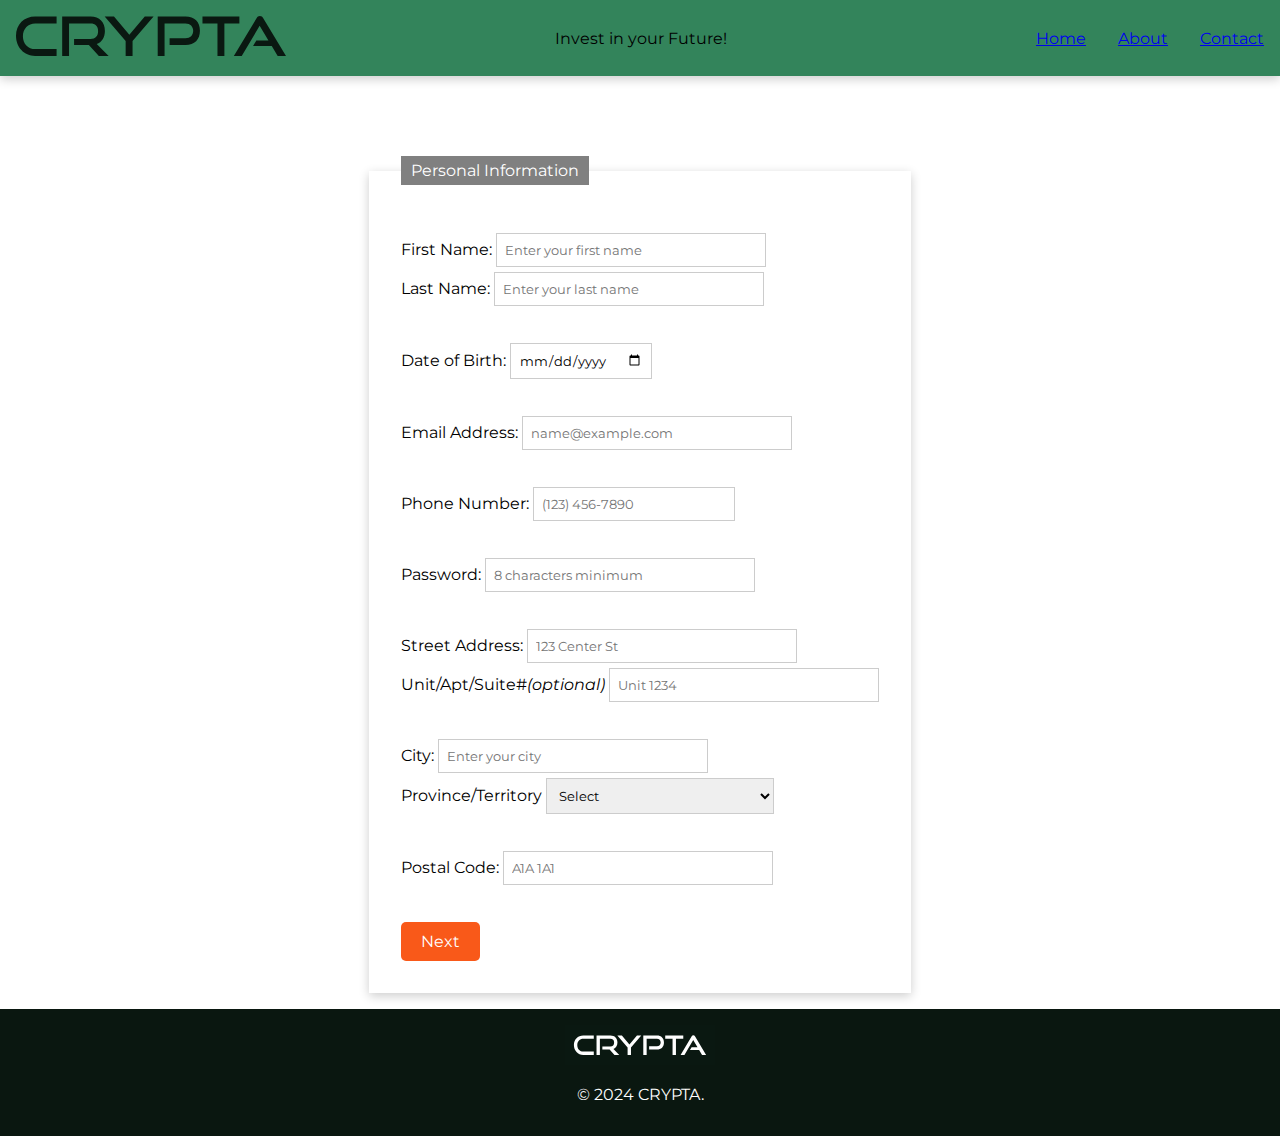
<file: index.html>
<!DOCTYPE html>
<html lang="en">
<head>
    <meta charset="UTF-8">
    <meta name="viewport" content="width=device-width, initial-scale=1.0">
    <title>Cryta Signup</title>
    <link rel="stylesheet" href="styles.css">
    <link href="https://fonts.googleapis.com/css2?family=Madimi+One&family=Montserrat:ital,wght@0,100..900;1,100..900&display=swap" rel="stylesheet">
    <script src="scripts.js" defer></script>
</head>
<body>
    <nav class="topnav">
        <a class="clogo" href="#"><img height="40" src="./Assets/cryptalogo2.svg" alt="Crypta Logo"></a>
        <p>Invest in your Future!</p>
        <ul class="links">
            <li><a href="#home" class="hover">Home</a></li>
            <li><a href="#about" class="hover">About</a></li>
            <li><a href="#contacts" class="hover">Contact</a></li>
        </ul>
    </nav>
    <main>
        <div class="progress-container">
            <div class="progress-bar" id="progressBar"></div>
          </div>
        <form action="./financial-info.html" id="step1">

        <fieldset id="pinfo">
            <legend>Personal Information</legend>
            <div>
                <label for="firstname">First Name:</label>
                <input type="text" class="text-area" id="firstname" name="firstname" maxlength="30" placeholder="Enter your first name" required>
            <div>
                <label for="lastname">Last Name:</label>
                <input type="text" class="text-area" id="lastname" name="lastname" maxlength="30" placeholder="Enter your last name" required>
            </div>
            </div>
            <div>
                <label for="dob">Date of Birth:</label>
                <input type="date" id="dob" required>
            </div>
            <div>
                <label for="email">Email Address:</label>
                <input type="email" class="text-area" id="email" maxlength="40" placeholder="name@example.com" required>
            </div>
            <div>
                <label for="phone">Phone Number:</label>
                <input type="tel" id="phone" name="phone" placeholder="(123) 456-7890" pattern="\(\d{3}\) \d{3}-\d{4}" title="Format: (123) 456-7890" required>
            </div>
            <div>
                <label for="password">Password:</label>
                <input type="password" class="text-area" id="password" minlength="8" maxlength="30" placeholder="8 characters minimum" required>
            </div>

            <div>
                <label for="street">Street Address:</label>
                <input type="text" class="text-area" id="street" name="street" placeholder="123 Center St" required>
            <div>
                <label for="unit">Unit/Apt/Suite#<i>(optional)</i></label>
                <input type="text" class="text-area" id="unit" name="unit" placeholder="Unit 1234">
            </div>
            </div>
            <div>
                <label for="city">City:</label>
                <input type="text" class="text-area" id="city" name="city" placeholder="Enter your city" required>
            <div>
                <label for="province">Province/Territory</label>
                <select id="province" name="province" required>
                    <option value="">Select</option>
                    <option value="alberta">Alberta</option>
                    <option value="british-columbia">British Columbia</option>
                    <option value="manitoba">Manitoba</option>
                    <option value="new-brunswick">New Brunswick</option>
                    <option value="newfoundlan-labrador">Newfoundland and Labrador</option>
                    <option value="nova-scotia">Nova Scotia</option>
                    <option value="ontario">Ontario</option>
                    <option value="prince-edward-island">Prince Edward Island</option>
                    <option value="quebec">Quebec</option>
                    <option value="saskatchewan">Saskatchewan</option>
                    <option value="northwest-territories">Northwest Territories</option>
                    <option value="nunavut">Nunavut</option>
                    <option value="yukon">Yukon</option>
                </select>
            </div>
            </div>
            <div>
                <label for="postalcode">Postal Code:</label>
                <input type="text" class="text-area" id="postalcode" name="postalcode" title="Canadian postal code e.g., A1A 1A1" placeholder="A1A 1A1" required>
            </div>
            <button type="submit" class="btn">Next</button>
        </fieldset>
        </form>
    </main>

    <footer class="footer">
        <a href="#home"><img height="40" src="./Assets/crypta2.svg" alt="Footer Logo"></a>
        <p>&copy; 2024 CRYPTA.</p>
    </footer>

</body>
</html>
</file>
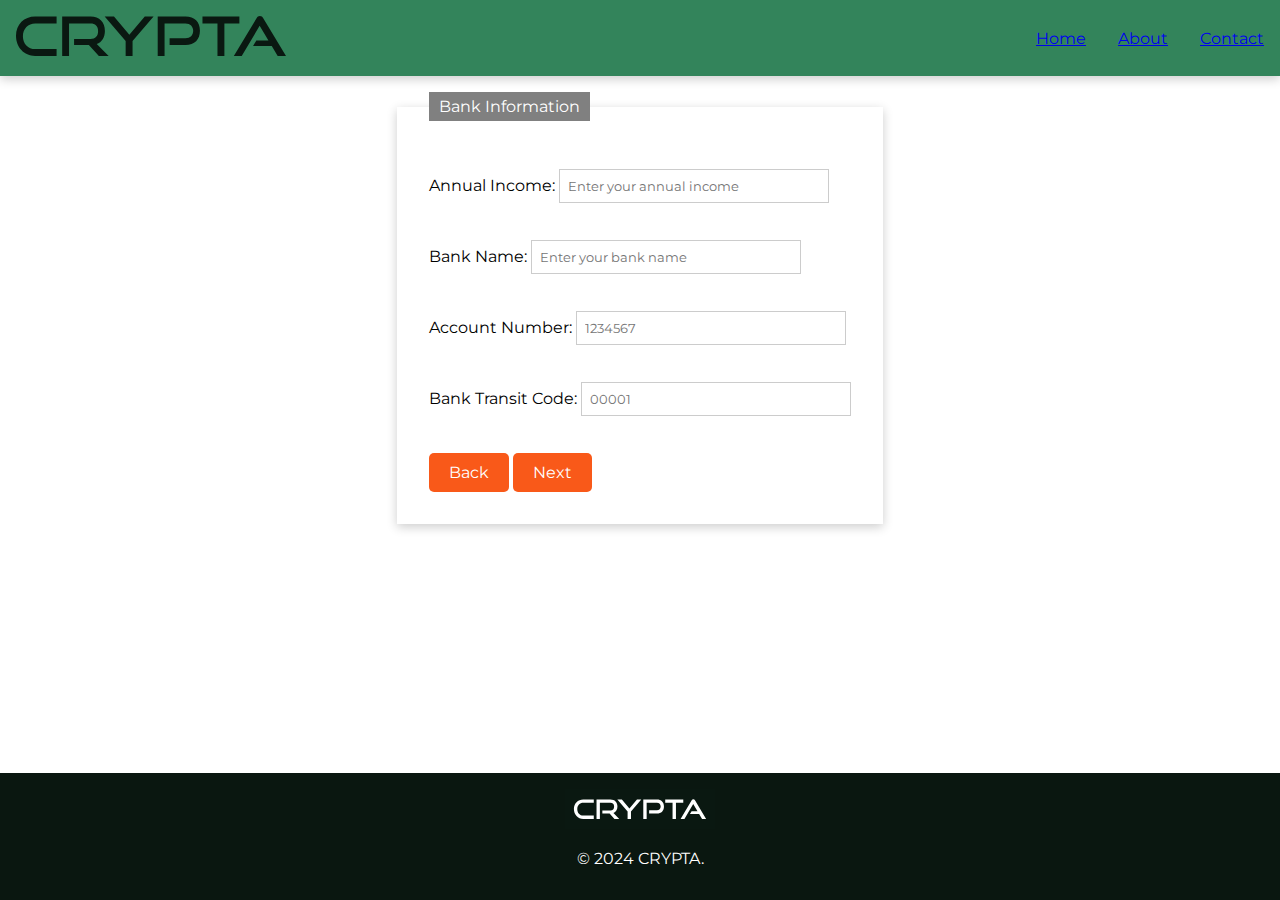
<file: financial-info.html>
<!DOCTYPE html>
<html lang="en">
<head>
    <meta charset="UTF-8">
    <meta name="viewport" content="width=device-width, initial-scale=1.0">
    <title>Crypta Financial Info</title>
    <link rel="stylesheet" href="styles.css">
    <link href="https://fonts.googleapis.com/css2?family=Madimi+One&family=Montserrat:ital,wght@0,100..900;1,100..900&display=swap" rel="stylesheet">
    <script src="scripts.js" defer></script>
</head>
<body>

    <nav class="topnav">
        <a class="clogo" href="#"><img height="40" src="./Assets/cryptalogo2.svg" alt="Crypta Logo"></a>
        <ul class="links">
            <li><a href="#home">Home</a></li>
            <li><a href="#about">About</a></li>
            <li><a href="#contacts">Contact</a></li>
        </ul>
    </nav>

    <main>
        <form action="./investment-profile.html" id="step2">
        <fieldset id="finfo">
            <legend>Bank Information</legend>
            <div>
                <label for="income">Annual Income:</label>
                <input type="text" id="income" class="text-area" name="income" placeholder="Enter your annual income" required>
            </div>
            <div>
                <label for="bankname">Bank Name:</label>
                <input type="text" id="bankname" class="text-area" name="bankname" placeholder="Enter your bank name" title="Please enter your bank name" required>
            </div>
            <div>
                <label for="account">Account Number:</label>
                <input type="text" id="account" class="text-area" name="account" placeholder="1234567" maxlength="7" title="Please enter a 7 digit number" pattern="\d{7}" required>
            </div>
            <div>
                <label for="transit">Bank Transit Code:</label>
                <input type="text" id="transit" class="text-area" name="transit" placeholder="00001" pattern="\d{5}" maxlength="5" title="Please enter a 5 digit number" required>
            </div>
            <a href="index.html" class="btn">Back</a>
            <button type="submit" class="btn">Next</button>
        </fieldset>
        </form>
    </main>

    <footer class="footer">
        <a href="#home"><img height="40" src="./Assets/crypta2.svg" alt="Footer Logo"></a>
        <p>&copy; 2024 CRYPTA.</p>
    </footer>

</body>
</html>
</file>
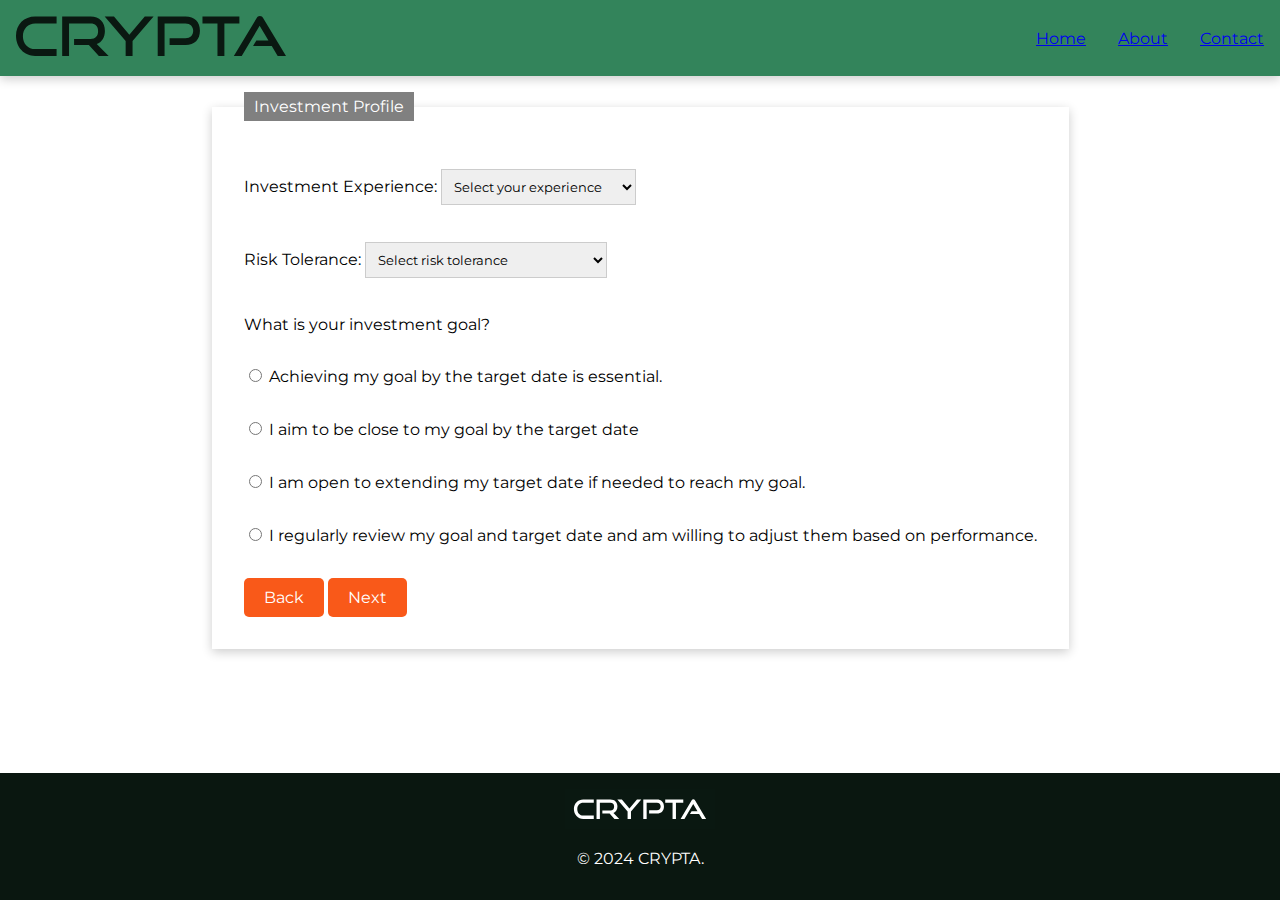
<file: investment-profile.html>
<!DOCTYPE html>
<html lang="en">
<head>
    <meta charset="UTF-8">
    <meta name="viewport" content="width=device-width, initial-scale=1.0">
    <title>Crypta Investment Profile</title>
    <link rel="stylesheet" href="styles.css">
    <link href="https://fonts.googleapis.com/css2?family=Madimi+One&family=Montserrat:ital,wght@0,100..900;1,100..900&display=swap" rel="stylesheet">
    <script src="scripts.js" defer></script>
</head>
<body>

    <nav class="topnav">
        <a class="clogo" href="#"><img height="40" src="./Assets/cryptalogo2.svg" alt="Crypta Logo"></a>
        <ul class="links">
            <li><a href="#home">Home</a></li>
            <li><a href="#about">About</a></li>
            <li><a href="#contacts">Contact</a></li>
        </ul>
    </nav>

    <main>
        <form action="./terms.html" id="step3">
        <fieldset id="invprofile">
            <legend>Investment Profile</legend>
            <div>
                <label for="exp">Investment Experience:</label>
                <select id="exp" name="exp" required>
                    <option value="">Select your experience</option>
                    <option value="low">Low (0-1 year)</option>
                    <option value="medium">Medium(1-3 years)</option>
                    <option value="high">High(more than 5 years)</option>
                </select>
            </div>
            <div>
                <label for="risk">Risk Tolerance:</label>
                <select id="risk" name="risk" required>
                    <option value="">Select risk tolerance</option>
                    <option value="low">Low (more stable)</option>
                    <option value="medium">Medium (balanced risk/reward)</option>
                    <option value="high">High (potential loss)</option>
                </select>
            </div>
            <div>What is your investment goal?</div>
            <div>
                <input type="radio" id="goal1" value="on-time" name="invstgoal" required>
                <label for="goal1" class="radio-label">Achieving my goal by the target date is essential.</label>
            </div>
            <div>
                <input type="radio" id="goal2" value="goal-by-date" name="invstgoal" required>
                <label for="goal2" class="radio-label">I aim to be close to my goal by the target date</label>
            </div>
                <input type="radio" id="goal3" value="target-date" name="invstgoal" required>
                <label for="goal3" class="radio-label">I am open to extending my target date if needed to reach my goal.
                </label>
            <div>
                <input type="radio" id="goal4" value="review-goal" name="invstgoal" required>
                <label for="goal4" class="radio-label">I regularly review my goal and target date and am willing to adjust them based on performance.</label> 
            </div>
            <a href="financial-info.html" class="btn">Back</a>
            <button type="submit" class="btn">Next</button>
        </fieldset>
        </form>

    </main>

    <footer class="footer">
        <a href="#home"><img height="40" src="./Assets/crypta2.svg" alt="Footer Logo"></a>
        <p>&copy; 2024 CRYPTA.</p>
    </footer>

</body>
</html>
</file>
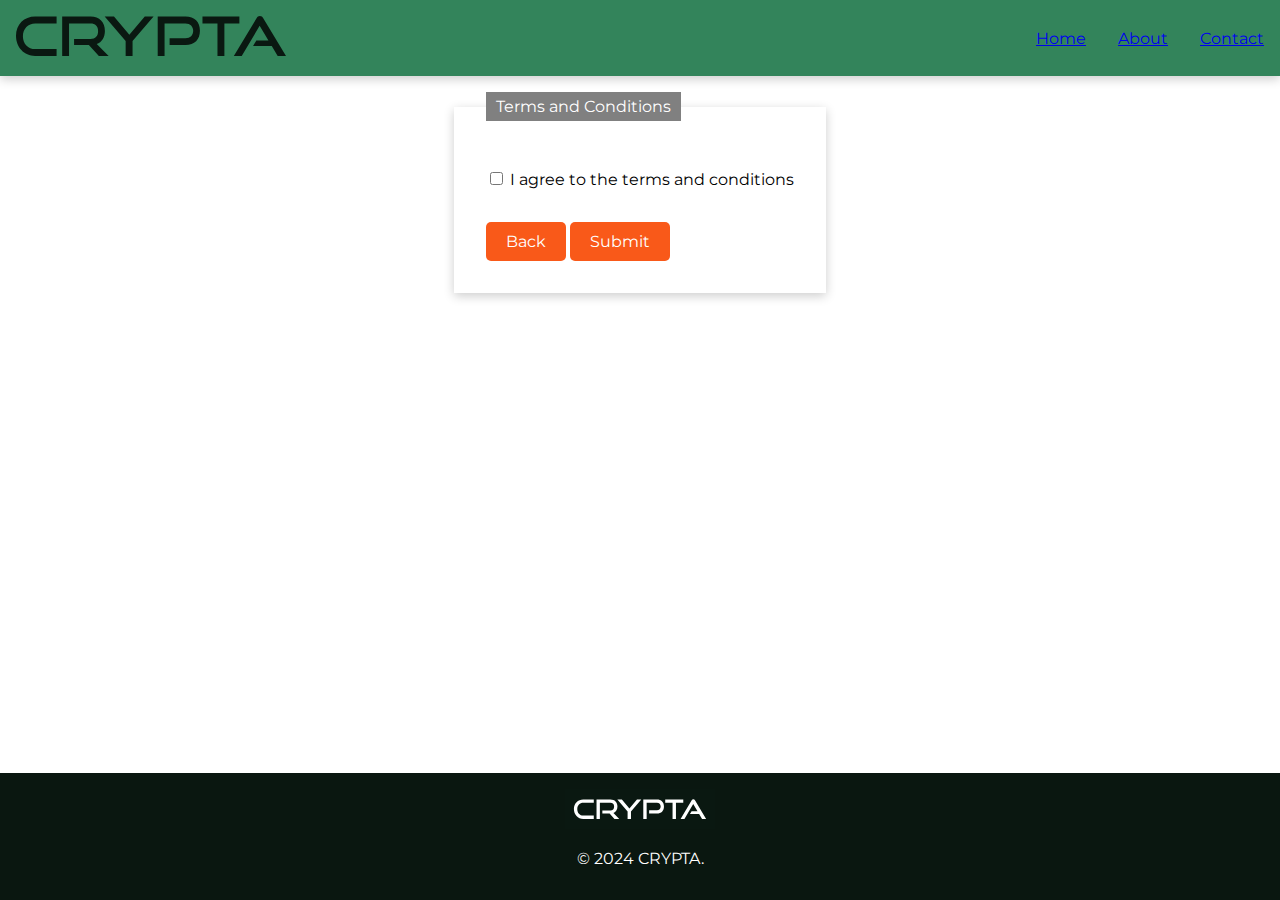
<file: terms.html>
<!DOCTYPE html>
<html lang="en">
<head>
    <meta charset="UTF-8">
    <meta name="viewport" content="width=device-width, initial-scale=1.0">
    <title>Crypta Financial Info</title>
    <link rel="stylesheet" href="styles.css">
    <link href="https://fonts.googleapis.com/css2?family=Madimi+One&family=Montserrat:ital,wght@0,100..900;1,100..900&display=swap" rel="stylesheet">
    <script src="scripts.js" defer></script>
</head>
<body>
    
    <nav class="topnav">
        <a class="clogo" href="#"><img height="40" src="./Assets/cryptalogo2.svg" alt="Crypta Logo"></a>
        <ul class="links">
            <li><a href="#home">Home</a></li>
            <li><a href="#about">About</a></li>
            <li><a href="#contacts">Contact</a></li>
        </ul>
    </nav>

    <main>

    <form action="./index.html" id="step4">
        <fieldset id="terms">
            <legend>Terms and Conditions</legend>
            <div>
                <input type="checkbox" name="agree" id="agree" required>
                <label for="agree">I agree to the terms and conditions</label>
             </div>
             <a href="investment-profile.html" class="btn">Back</a>
            <button type="submit" class="btn" id="submit">Submit</button>
        </fieldset>
    </form>

    </main>

    <footer class="footer">
        <a href="#home"><img height="40" src="./Assets/crypta2.svg" alt="Footer Logo"></a>
        <p>&copy; 2024 CRYPTA.</p>
    </footer>

</body>
</html>
</file>
<file: styles.css>
* {
    box-sizing: border-box;
    font-family: "Montserrat", sans-serif;
}

body {
    display: flex;
    flex-direction: column;
    min-height: 100vh;
    margin: 0;
}

main {
    padding: 1rem;
    flex: 1;
    display: flex;
    flex-direction: column;
    align-items: center;
    
}

form {
    width: fit-content;
}

fieldset {
    border: none;
    box-shadow: 0 3px 10px rgb(0 0 0 / 0.2);
    padding: 1rem 2rem 2rem 2rem;
}

div:not(div div, div.logo) {
    margin-top: 2rem;
    margin-bottom
    : 2rem;
}

legend {
    background-color: gray;
    color: white;
    padding: 5px 10px;
}

input, select {
    border: 1px solid #ccc;
    padding: 8px;
    margin-bottom: 5px;
}

.clogo img {
    max-height: 40px;
    margin: 1rem; 
}

.topnav .links li {
    margin: 0 1rem;
}

.hover:hover {
    padding: 3px;
    color: #f95919;
    box-shadow: 0 3px 10px rgb(0 0 0 / 0.2);
}

.topnav .links {
    list-style: none;
    display: flex;
}

.topnav {
    display: flex;
    justify-content: space-between;
    align-items: center;
    background-color: #33845B;
    box-shadow: 0 3px 10px rgb(0 0 0 / 0.2);
}

.topnav .logo {
    color: #fff;
    text-decoration: none;
    font-size: 1.5rem;
}

.footer {
    background-color: #0A1710;
    color: #fff;
    padding: 1rem 0;
    text-align: center;
}

.valid-input {
    border-color: #33845B;
    border-width: 2px;
}

.error-input {
    border-color: #f95919;
    border-width: 3px;
}

.btn {
    display: inline-block;
    padding: 10px 20px;
    font-size: 16px;
    color: white;
    background-color: #f95919; 
    text-decoration: none; 
    border-radius: 5px;
    border: none;
    cursor: pointer;
    transition: background-color 0.3s ease;
}

.btn:hover {
    background-color: #33845B; 
}

.text-area {
    width: 30ch;
}

@media  (max-width: 600px) {
    .topnav ul.links {
      display: none;
    }
}
</file>
